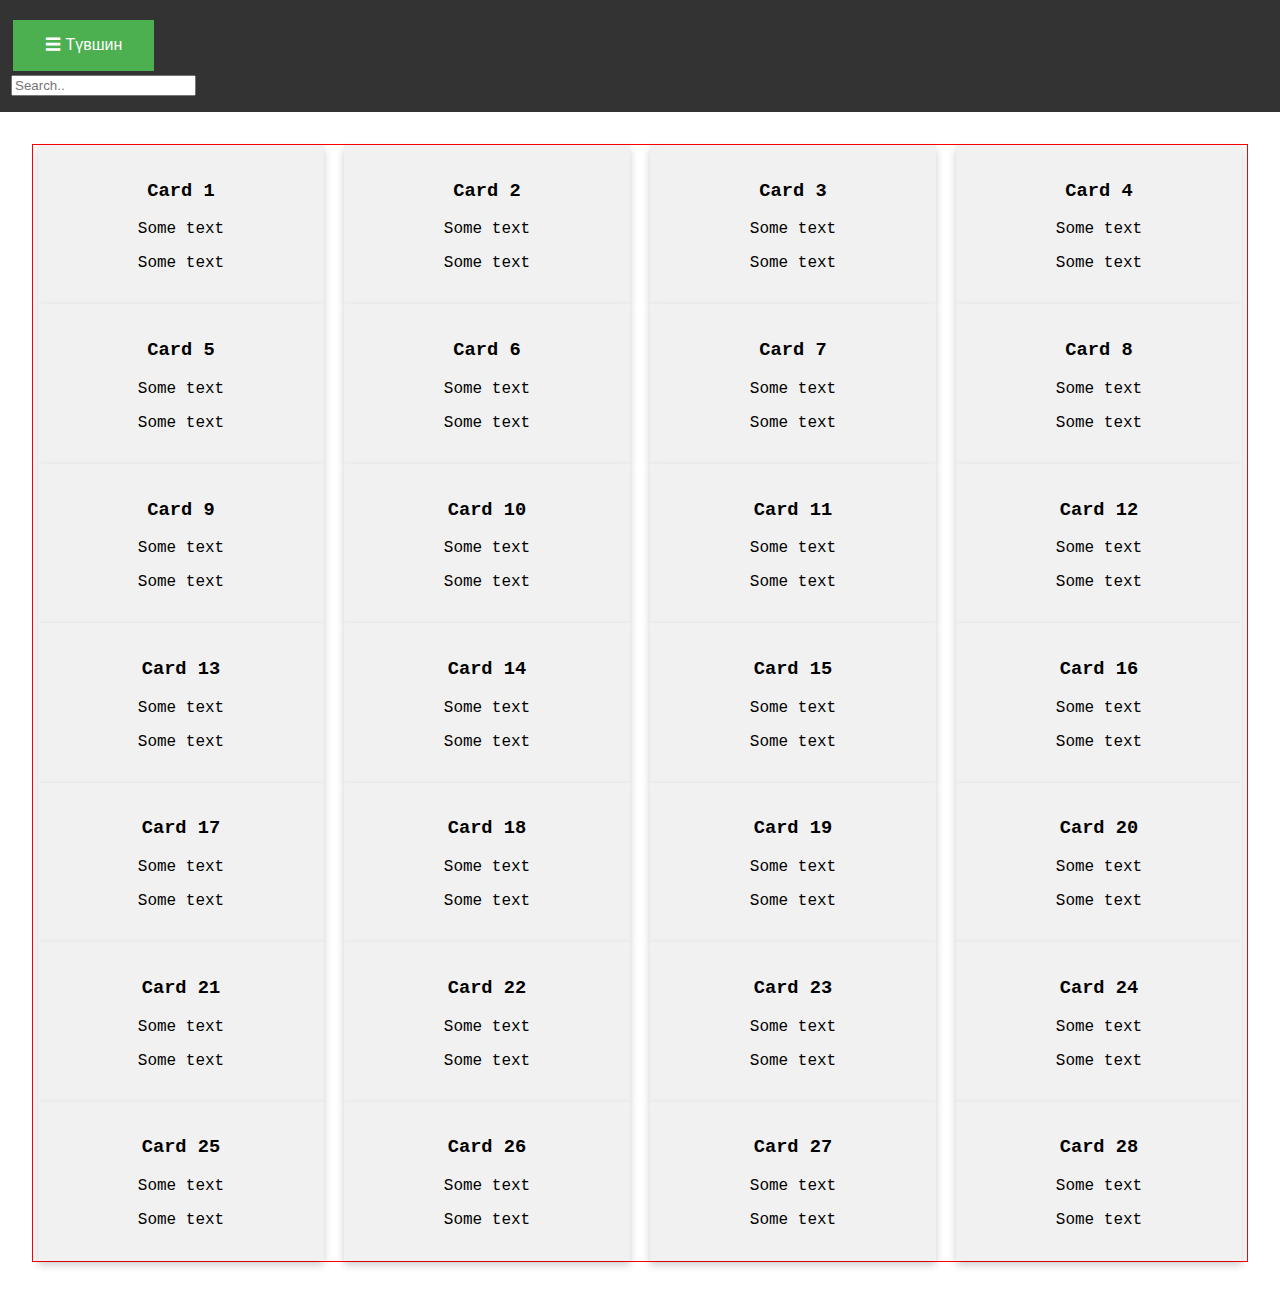
<file: index.html>
<!DOCTYPE html>
<html lang="ja">
<head>
    <meta charset="UTF-8">
    <meta name="viewport" content="width=device-width, initial-scale=1.0">
    <link rel="stylesheet" href="styles.css">
    <link rel="icon" href="./photo/logo.gif">
    <script defer src="script.js"></script>
    <title>漢字勉強ページ</title>
</head>
<body>
    <header>
        <div class="row">
            <div>
                <span class="button" onclick="openNav()">&#9776; Түвшин</span>
              <div id="mySidenav" class="sidenav">
                <a href="javascript:void(0)" class="closebtn" onclick="closeNav()">&times;</a>
                <a href="https://drive.google.com/file/d/1_kidYp9qh1umQryD9w7PXjBMkB6ne4j2/view?usp=drive_link">JLPT N5</a>
                <a href="https://drive.google.com/file/d/1_eIErn8QGuuqle1qq0hHB87wtOn0oZt6/view?usp=drive_link">JLPT N4</a>
                <a href="https://drive.google.com/file/d/1_Wqg8mKasZNlORf6HhAnC7N6v76x2_-H/view?usp=drive_link">JLPT N3</a>
              </div>              
            </div>
        <div class="topnav">
            <input type="text" placeholder="Search..">
          </div>
    </header>
    <main>
        <section id="kanji-section">
            <div id="kanji-container">
                <div class="row">
                    <div class="column">
                      <div class="card">
                        <h3>Card 1</h3>
                        <p>Some text</p>
                        <p>Some text</p>
                      </div>
                    </div>
                  
                    <div class="column">
                      <div class="card">
                        <h3>Card 2</h3>
                        <p>Some text</p>
                        <p>Some text</p>
                      </div>
                    </div>
                    
                    <div class="column">
                      <div class="card">
                        <h3>Card 3</h3>
                        <p>Some text</p>
                        <p>Some text</p>
                      </div>
                    </div>
                    
                    <div class="column">
                      <div class="card">
                        <h3>Card 4</h3>
                        <p>Some text</p>
                        <p>Some text</p>
                      </div>
                    </div>
                    <div class="column">
                        <div class="card">
                          <h3>Card 5</h3>
                          <p>Some text</p>
                          <p>Some text</p>
                        </div>
                      </div>
                      <div class="column">
                        <div class="card">
                          <h3>Card 6</h3>
                          <p>Some text</p>
                          <p>Some text</p>
                        </div>
                      </div>
                      <div class="column">
                        <div class="card">
                          <h3>Card 7</h3>
                          <p>Some text</p>
                          <p>Some text</p>
                        </div>
                      </div>
                      <div class="column">
                        <div class="card">
                          <h3>Card 8</h3>
                          <p>Some text</p>
                          <p>Some text</p>
                        </div>
                      </div>
                      <div class="column">
                        <div class="card">
                          <h3>Card 9</h3>
                          <p>Some text</p>
                          <p>Some text</p>
                        </div>
                      </div>
                      <div class="column">
                          <div class="card">
                            <h3>Card 10</h3>
                            <p>Some text</p>
                            <p>Some text</p>
                          </div>
                        </div>
                        <div class="column">
                          <div class="card">
                            <h3>Card 11</h3>
                            <p>Some text</p>
                            <p>Some text</p>
                          </div>
                        </div>
                        <div class="column">
                          <div class="card">
                            <h3>Card 12</h3>
                            <p>Some text</p>
                            <p>Some text</p>
                          </div>
                        </div>
                        <div class="column">
                          <div class="card">
                            <h3>Card 13</h3>
                            <p>Some text</p>
                            <p>Some text</p>
                          </div>
                        </div>

                        <div class="column">
                            <div class="card">
                              <h3>Card 14</h3>
                              <p>Some text</p>
                              <p>Some text</p>
                            </div>
                          </div>
                          <div class="column">
                              <div class="card">
                                <h3>Card 15</h3>
                                <p>Some text</p>
                                <p>Some text</p>
                              </div>
                            </div>
                            <div class="column">
                              <div class="card">
                                <h3>Card 16</h3>
                                <p>Some text</p>
                                <p>Some text</p>
                              </div>
                            </div>
                            <div class="column">
                              <div class="card">
                                <h3>Card 17</h3>
                                <p>Some text</p>
                                <p>Some text</p>
                              </div>
                            </div>
                            <div class="column">
                              <div class="card">
                                <h3>Card 18</h3>
                                <p>Some text</p>
                                <p>Some text</p>
                              </div>
                            </div>

                            <div class="column">
                                <div class="card">
                                  <h3>Card 19</h3>
                                  <p>Some text</p>
                                  <p>Some text</p>
                                </div>
                              </div>
                              <div class="column">
                                  <div class="card">
                                    <h3>Card 20</h3>
                                    <p>Some text</p>
                                    <p>Some text</p>
                                  </div>
                                </div>
                                <div class="column">
                                  <div class="card">
                                    <h3>Card 21</h3>
                                    <p>Some text</p>
                                    <p>Some text</p>
                                  </div>
                                </div>
                                <div class="column">
                                  <div class="card">
                                    <h3>Card 22</h3>
                                    <p>Some text</p>
                                    <p>Some text</p>
                                  </div>
                                </div>
                                <div class="column">
                                  <div class="card">
                                    <h3>Card 23</h3>
                                    <p>Some text</p>
                                    <p>Some text</p>
                                  </div>
                                </div>

                                <div class="column">
                                    <div class="card">
                                      <h3>Card 24</h3>
                                      <p>Some text</p>
                                      <p>Some text</p>
                                    </div>
                                  </div>
                                  <div class="column">
                                      <div class="card">
                                        <h3>Card 25</h3>
                                        <p>Some text</p>
                                        <p>Some text</p>
                                      </div>
                                    </div>
                                    <div class="column">
                                      <div class="card">
                                        <h3>Card 26</h3>
                                        <p>Some text</p>
                                        <p>Some text</p>
                                      </div>
                                    </div>
                                    <div class="column">
                                      <div class="card">
                                        <h3>Card 27</h3>
                                        <p>Some text</p>
                                        <p>Some text</p>
                                      </div>
                                    </div>
                                    <div class="column">
                                      <div class="card">
                                        <h3>Card 28</h3>
                                        <p>Some text</p>
                                        <p>Some text</p>
                                      </div>
                                    </div>
                  </div>
            </div>
       </section>
    </main>

</body>
</html>
</file>
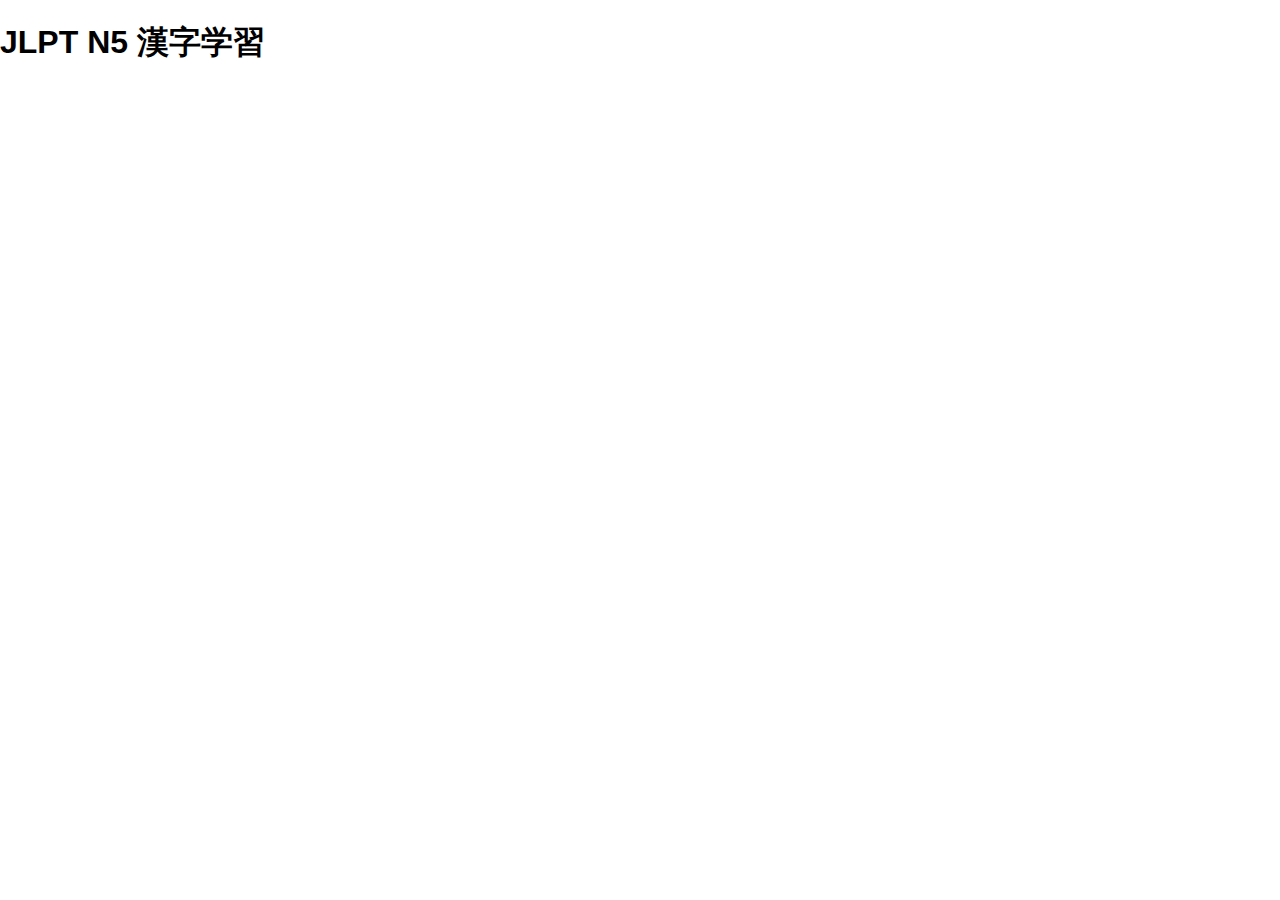
<file: exercise.html>
<!DOCTYPE html>
<html>
<head>
  <link rel="stylesheet" type="text/css" href="styles.css">
</head>
<body>
  <h1>JLPT N5 漢字学習</h1>
  <div class="card-container">
    <!-- ここに漢字カードが追加されます -->
  </div>
  <script src="script.js"></script>
</body>
</html>
</file>
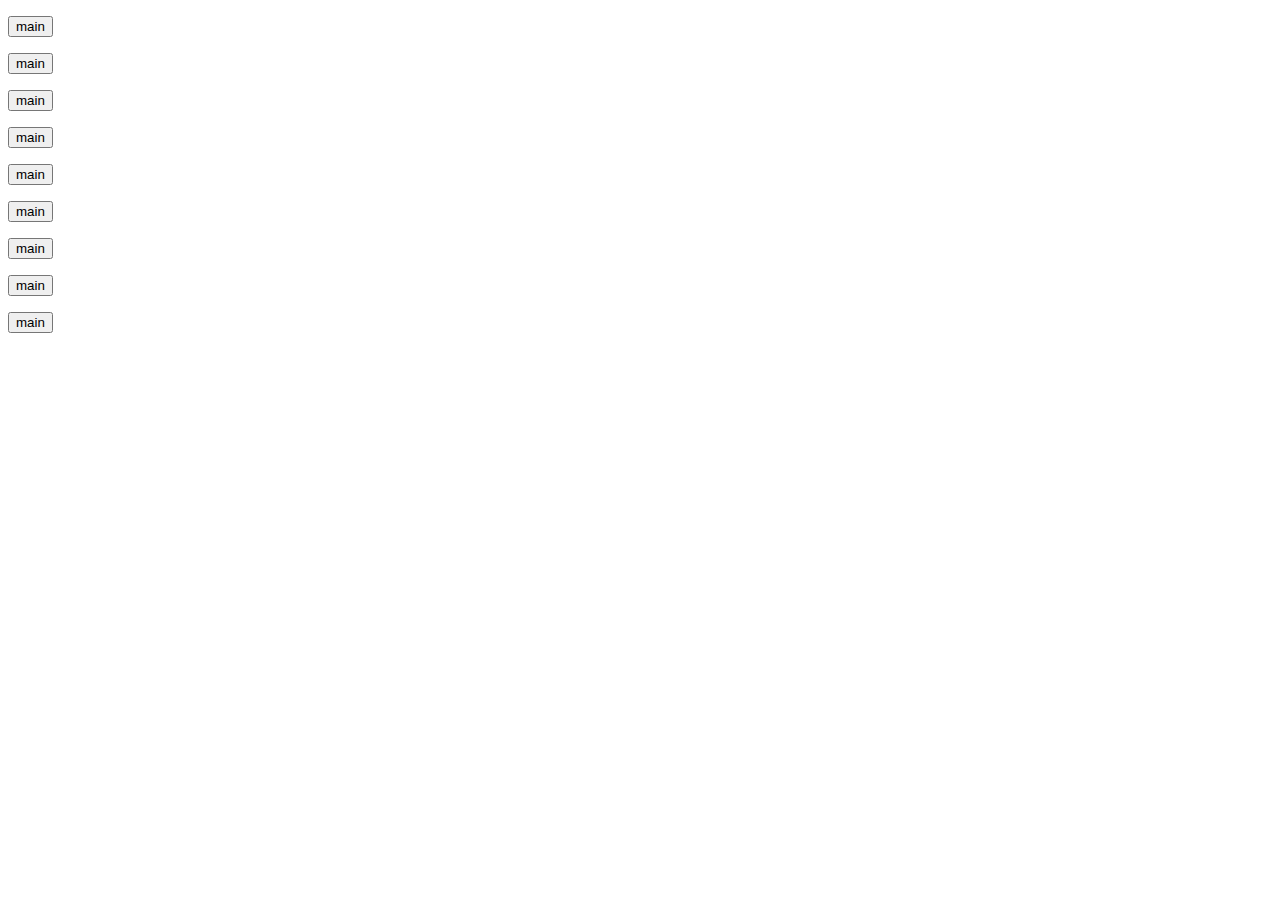
<file: project/home.html>
<!DOCTYPE html>
<html>
    <head>
        <title>test</title>
        <link rel="stylesheet" href="C:/Users/user2/Desktop/search/project/design.css">
    </head>
    <body>
        <div>
            <p><button>main</button></p>
            <p><button>main</button></p>
            <p><button>main</button></p>
            <p><button>main</button></p>
            <p><button>main</button></p>
            <p><button>main</button></p>
            <p><button>main</button></p>
            <p><button>main</button></p>
            <p><button>main</button></p>
        </div>
    </body>
</html>
</file>
<file: styles.css>
body {
    font-family: Arial, sans-serif;
    margin: 0;
    padding: 0;
}

header {
    background-color: #333;
    color: #fff;
    text-align: left;
    padding: 1rem;
}
.button {
    background-color: #4CAF50;
    border: none;
    color: white;
    padding: 15px 32px;
    text-align: center;
    text-decoration: none;
    display: inline-block;
    font-size: 16px;
    margin: 4px 2px;
    cursor: pointer;
  }

main {
    padding: 2rem;
}

#kanji-container {
    display: flex;
    align-items: center;
    justify-content: center;
    font-size: 1rem;
    font-family: 'Courier New', Courier, monospace;
    height: auto;
    border: 1px solid #ff0000;
}

.topnav {
  overflow: hidden;
}


body {
    font-family: "Lato", sans-serif;
  }
  
  .sidenav {
    height: 100%;
    width: 0;
    position: fixed;
    z-index: 1;
    top: 0;
    left: 0;
    background-color: #111;
    overflow-x: hidden;
    transition: 0.5s;
    padding-top: 60px;
  }
  
  .sidenav a {
    padding: 8px 8px 8px 32px;
    text-decoration: none;
    font-size: 25px;
    color: #818181;
    display: block;
    transition: 0.3s;
  }
  
  .sidenav a:hover {
    color: #f1f1f1;
  }
  
  .sidenav .closebtn {
    position: absolute;
    top: 0;
    right: 25px;
    font-size: 36px;
    margin-left: 50px;
  }
  
  @media screen and (max-height: 450px) {
    .sidenav {padding-top: 15px;}
    .sidenav a {font-size: 18px;}
  }


  * {
    box-sizing: border-box;
  }
  
  /* Float four columns side by side */
  .column {
    float: left;
    width: 25%;
    padding: 0 10px;
  }
  
  /* Remove extra left and right margins, due to padding */
  .row {margin: 0 -5px;}
  
  /* Clear floats after the columns */
  .row:after {
    content: "";
    display: table;
    clear: both;
  }
  
  /* Responsive columns */
  @media screen and (max-width: 600px) {
    .column {
      width: 100%;
      display: block;
      margin-bottom: 20px;
    }
  }
  
  /* Style the counter cards */
  .card {
    box-shadow: 0 4px 8px 0 rgba(0, 0, 0, 0.2);
    padding: 16px;
    text-align: center;
    background-color: #f1f1f1;
  }
</file>
